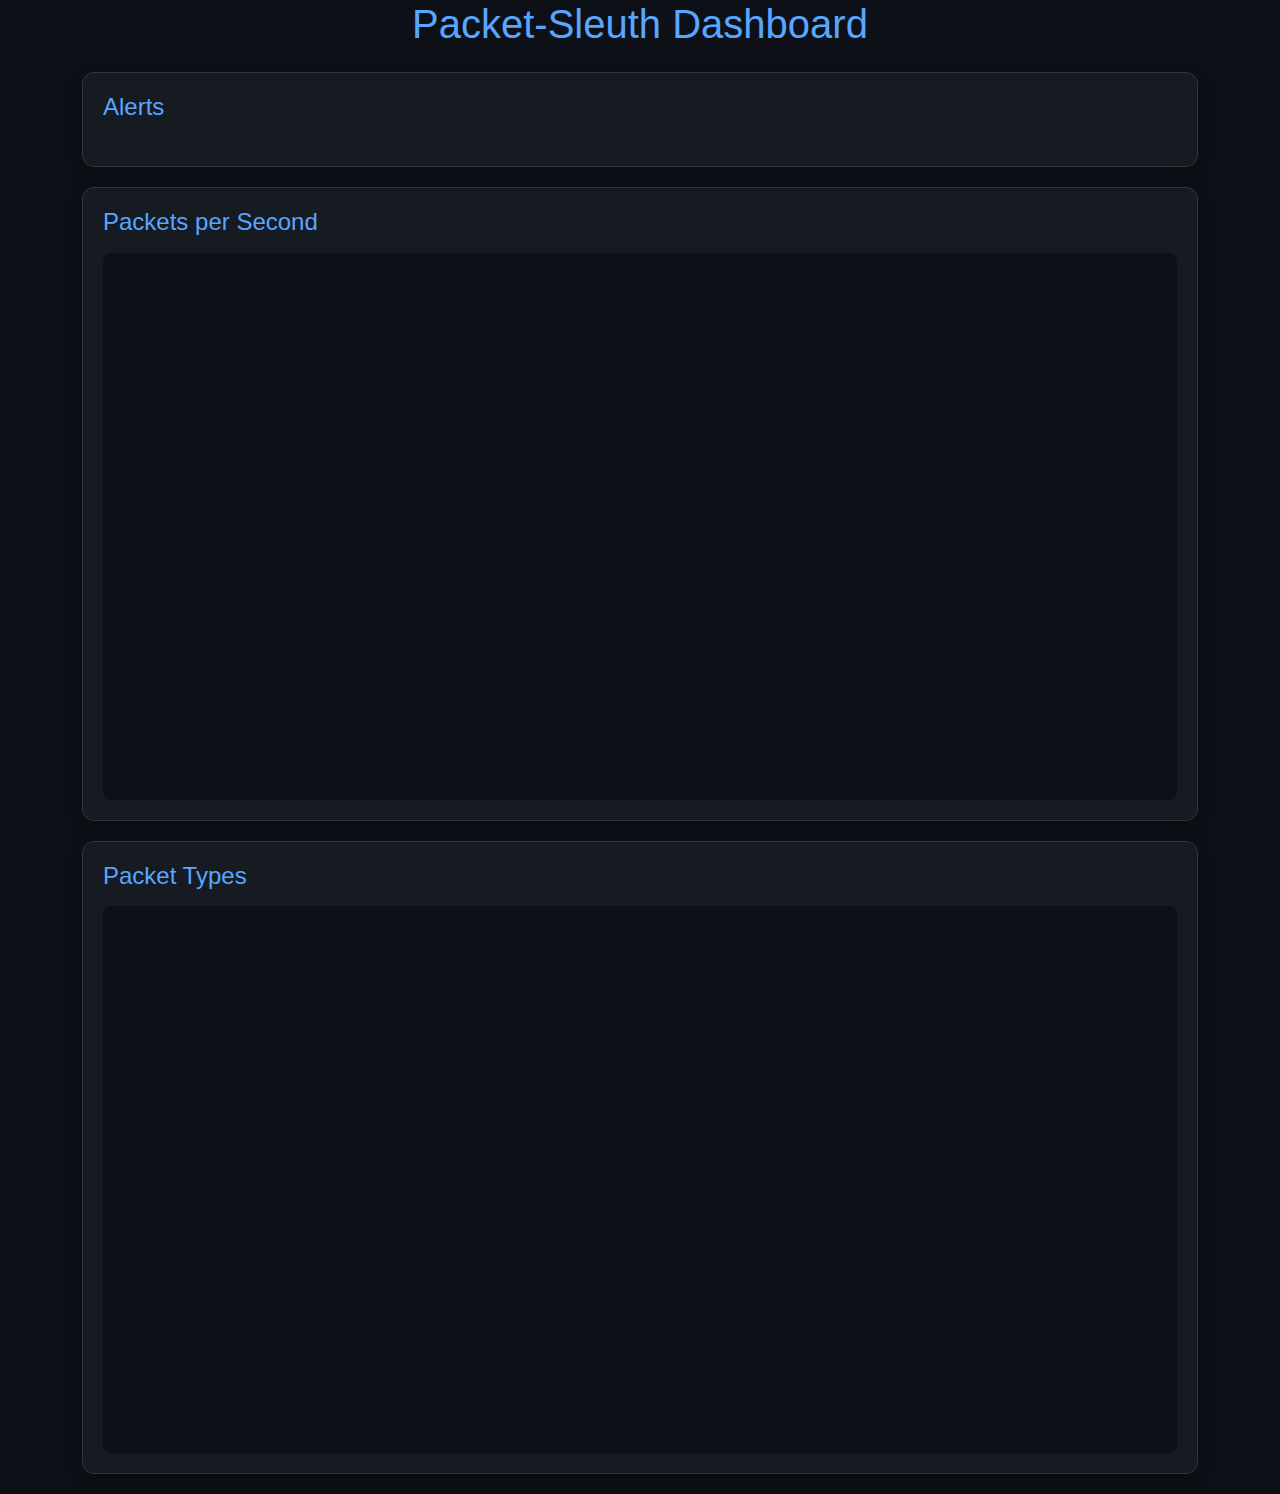
<file: templates/bek.html>
<!DOCTYPE html>
<html lang="en">
<head>
    <meta charset="UTF-8">
    <title>Packet-Sleuth Dashboard</title>
    <!-- Bootstrap 5 -->
    <link href="https://cdn.jsdelivr.net/npm/bootstrap@5.3.0/dist/css/bootstrap.min.css" rel="stylesheet">
    <!-- Socket.IO -->
    <script src="https://cdn.socket.io/4.5.1/socket.io.min.js"></script>
    <!-- Styles File -->
     <link rel="stylesheet" href="../static/css/main.css">

</head>
<body>
    <div class="container">
        <h1 class="text-center mb-4">Packet-Sleuth Dashboard</h1>        <!-- Graph Card -->
        <div class="card">
            <h4>Alerts</h4>
            <div id="alert-box">
                <ul id="alerts" class="list-unstyled"></ul>
            </div>
        </div>
        <div class="card">
            <h4 class="mb-3">Packets per Second</h4>
            <canvas id="packetChart" height="50px" width="100vw"></canvas>
        </div>        <!-- Alerts Card -->
        
        <div class="card">
            <h4 class="mb-3">Packet Types</h4>
            <canvas id="packetChart2" height="50px" width="100vw"></canvas>
        </div>

    </div>    
    
    
    
    <script>
        
    </script>
</body>
</html>
</file>
<file: static/css/main.css>
body {
            background-color: #0D1117;
            color: #C9D1D9;
            font-family: 'Segoe UI', Tahoma, Geneva, Verdana, sans-serif;
        }

        h1,
        h4,
        h5 {
            color: #58A6FF;
        }

        p {
            color: #eee
        }

        .card {
            background-color: #161B22;
            border: 1px solid #30363D;
            border-radius: 12px;
            padding: 20px;
            box-shadow: 0 4px 15px rgba(0, 0, 0, 0.3);
            margin-bottom: 20px;
        }

        .small-card {
            flex: 1;
            margin: 5px;
            text-align: center;
        }

        #top-bar {
            display: flex;
            justify-content: space-between;
            align-items: center;
            margin-bottom: 20px;
        }

        #footer {
            text-align: center;
            padding: 15px;
            color: #8B949E;
            border-top: 1px solid #30363D;
        }

        button {
            border-radius: 8px;
        }

        .stop-mode {
            background-color: #DC3545 !important;
            border-color: #A52834 !important;
            color: white !important;
        }

        canvas {
            background-color: #0D1117;
            border-radius: 8px;
            padding: 10px;
        }
</file>
